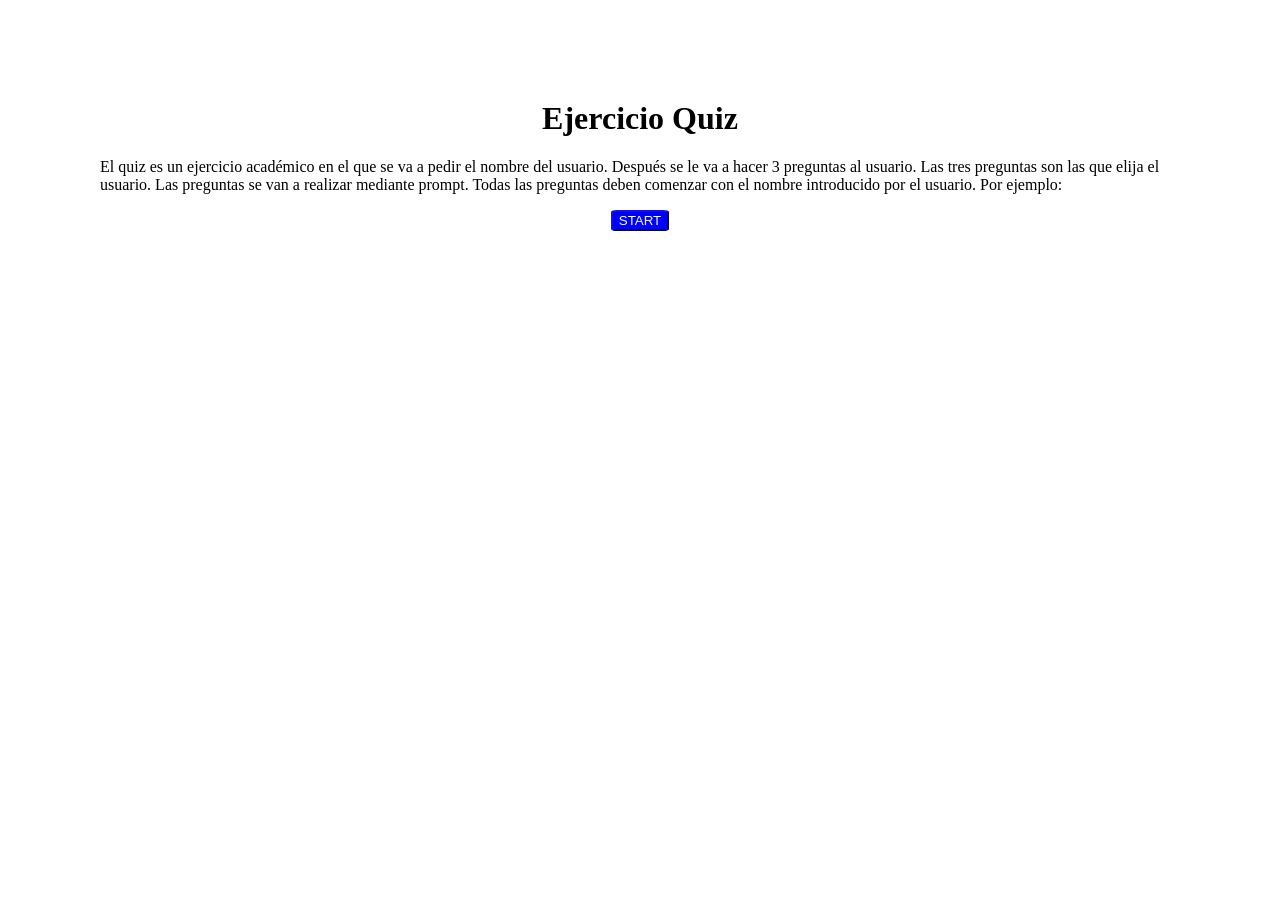
<file: 1.quiz/index.html>
<!doctype html>
<html lang="en">
  <head>
    <meta charset="UTF-8" />
    <meta name="viewport" content="width=device-width, initial-scale=1.0" />
    <link rel="stylesheet" href="style.css" />
    <title>Document</title>
  </head>

  <body>
    <h1>Ejercicio Quiz</h1>

    <p>
      El quiz es un ejercicio académico en el que se va a pedir el nombre del
      usuario. Después se le va a hacer 3 preguntas al usuario. Las tres
      preguntas son las que elija el usuario. Las preguntas se van a realizar
      mediante prompt. Todas las preguntas deben comenzar con el nombre
      introducido por el usuario. Por ejemplo:
    </p>
    <div class="contenedor-boton">
      <button id="start">START</button>
    </div>

    <script src="quiz.js"></script>
  </body>
</html>
</file>
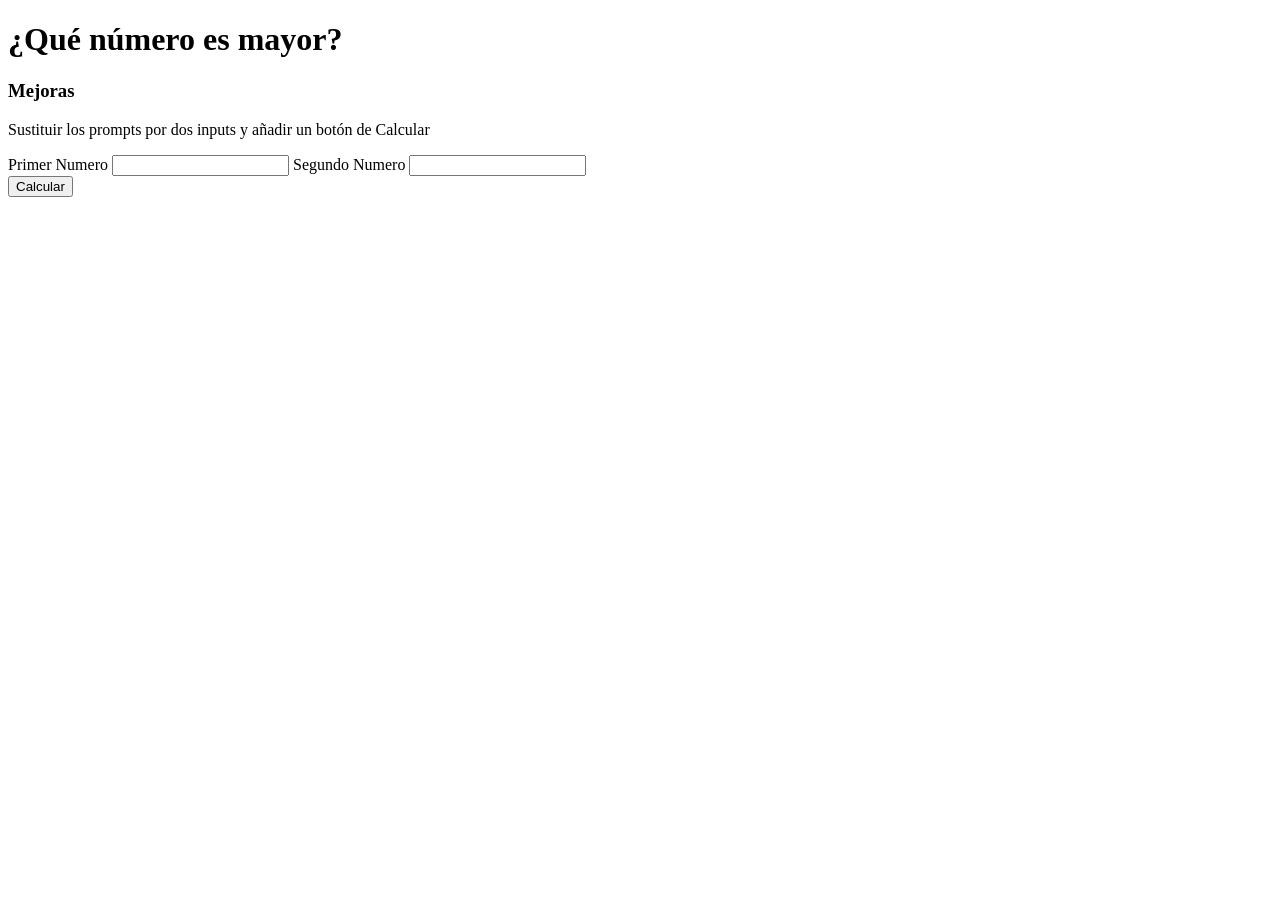
<file: 2.numeroMayor/index.html>
<!doctype html>
<html lang="en">

<head>
    <meta charset="UTF-8" />
    <meta name="viewport" content="width=device-width, initial-scale=1.0" />
    <link rel="stylesheet" href="style.css" />
    <title>Document</title>
</head>

<body>
    <h1>¿Qué número es mayor?</h1>
    <div id="numero-mayor"></div>


    <h3>Mejoras</h3>
    <p>Sustituir los prompts por dos inputs y añadir un botón de Calcular</p>
    <label for="primer-numero">Primer Numero</label>
    <input type="number" name="numero1" id="primer-numero" />
    <label for="segundo-numero">Segundo Numero</label>
    <input type="number" name="numero2" id="segundo-numero" />

    <div class="contenedor-boton">
        <button id="calcular" onclick="calcularDosNumeros()">Calcular</button>
    </div>

    <script src="app.js"></script>
</body>

</html>
</file>
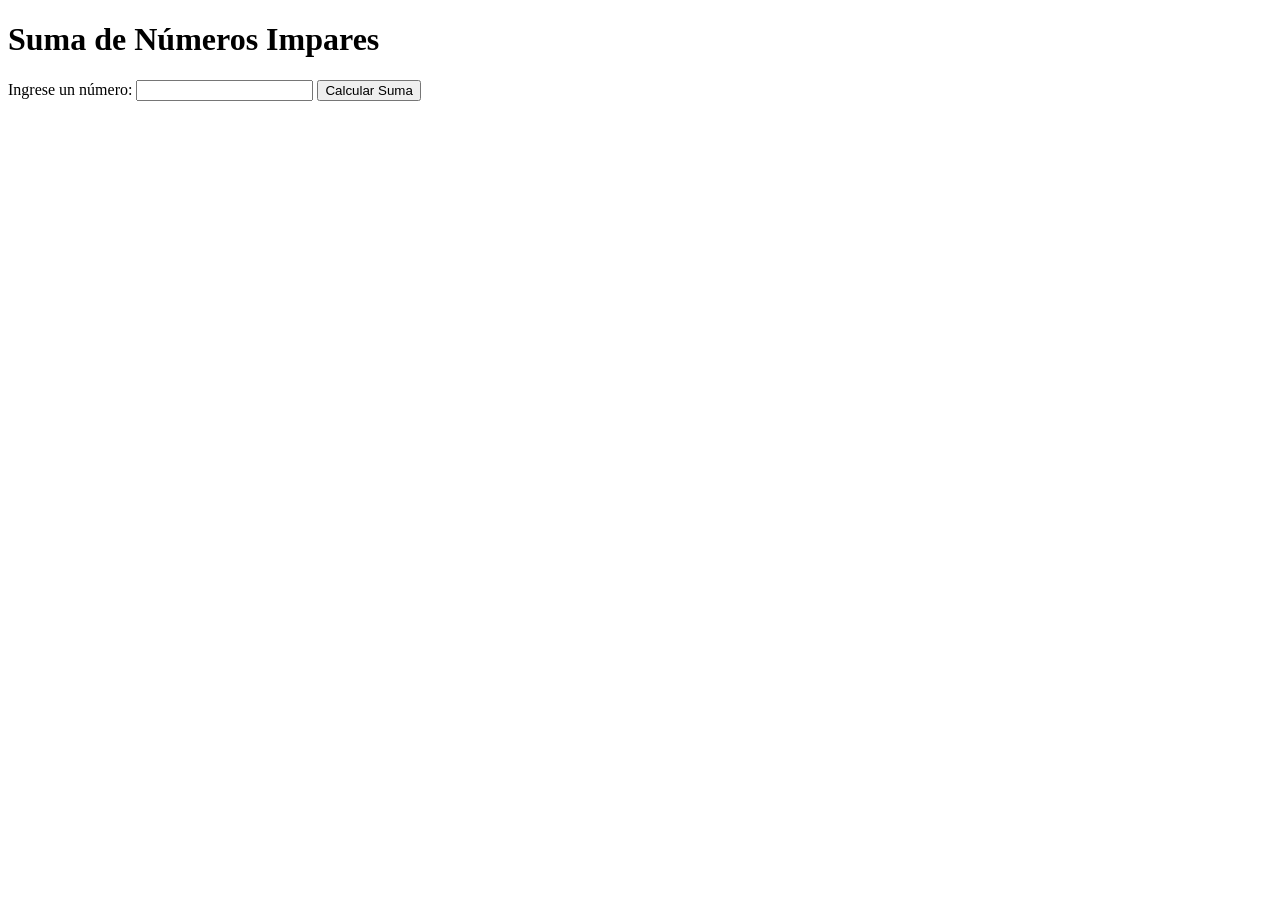
<file: 5.sumaNumerosImpares/index.html>
<!DOCTYPE html>
<html lang="en">
<head>
    <meta charset="UTF-8">
    <meta name="viewport" content="width=device-width, initial-scale=1.0">
    <title>Document</title>
</head>
<body>
    <h1>Suma de Números Impares</h1>
    <label for="numero">Ingrese un número:</label>
    <input type="number" id="numero">
    <button onclick="calcularSuma()">Calcular Suma</button>
    <p id="resultado"></p>
    <script src="app.js"></script>
</body>
</html>
</file>
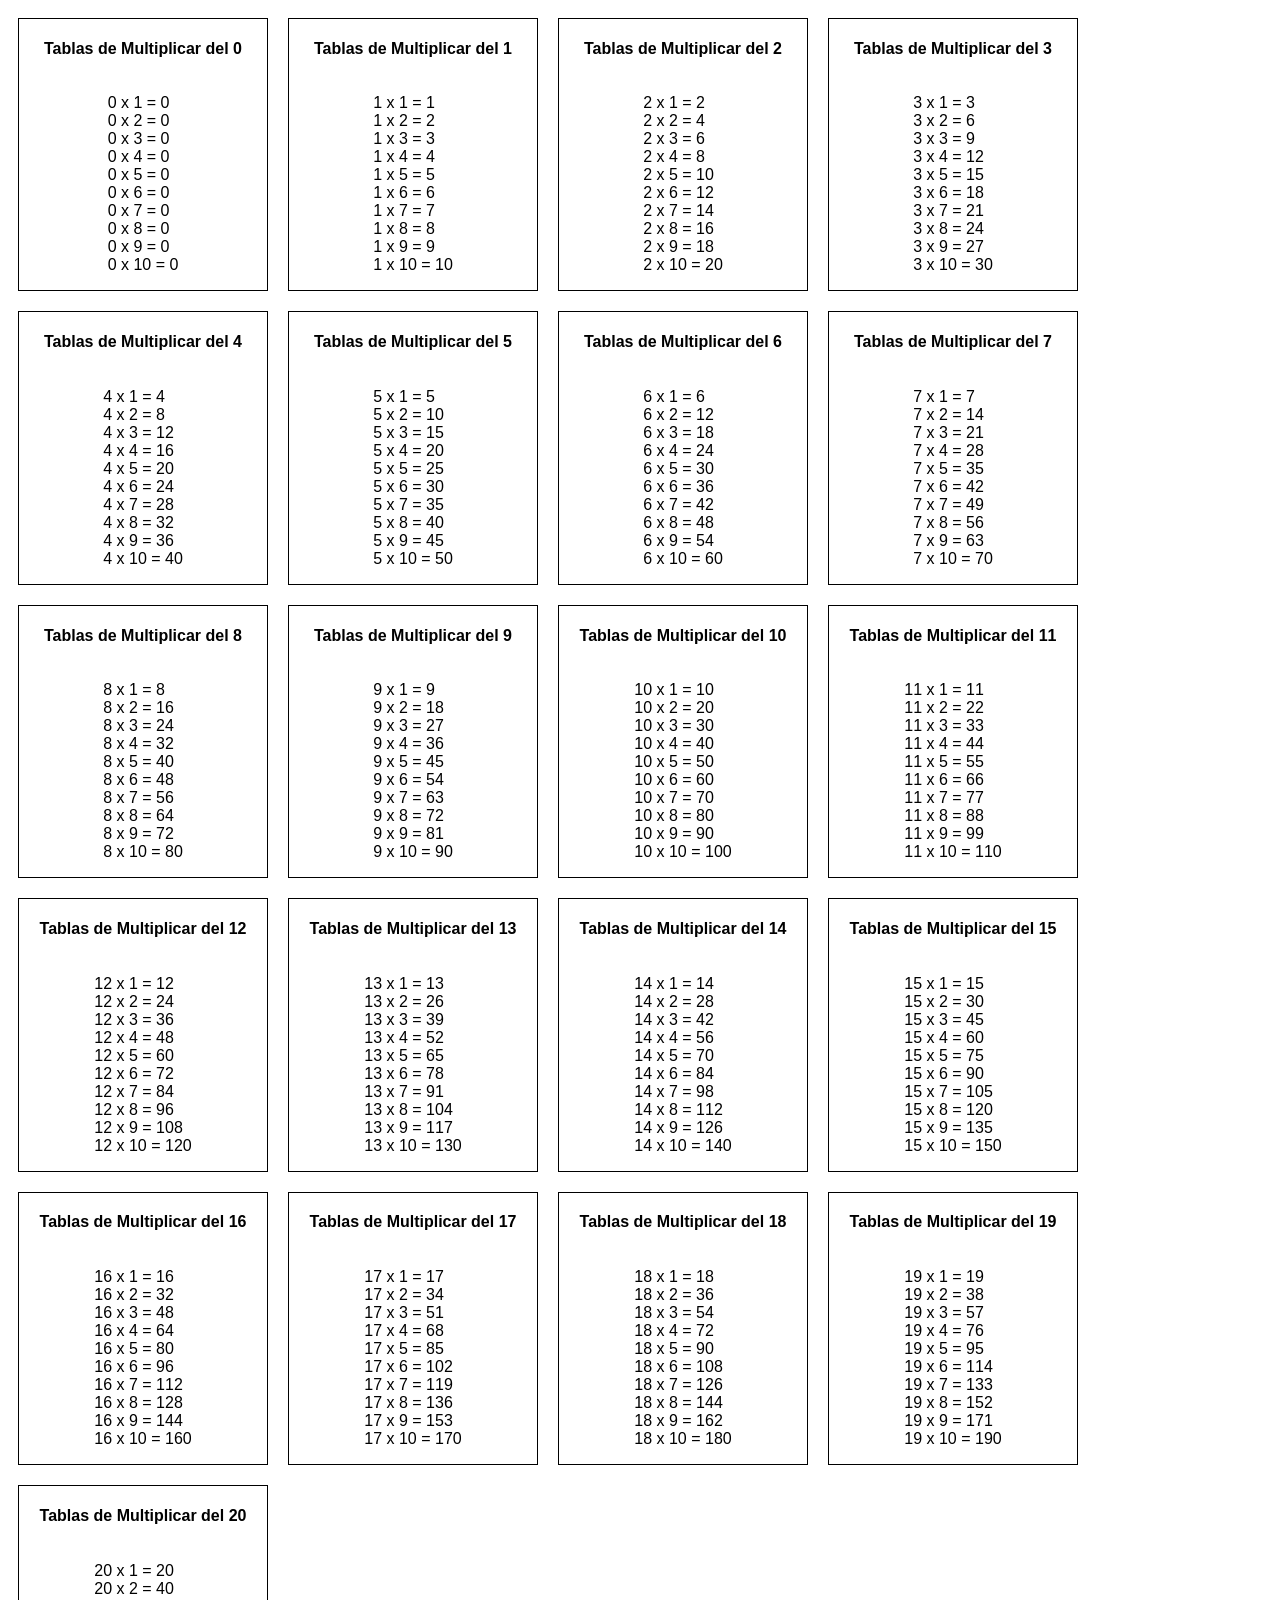
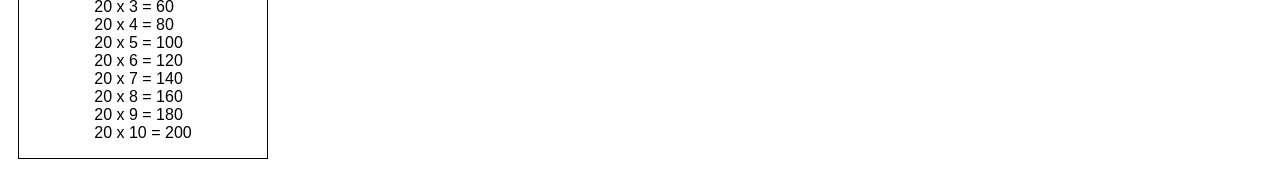
<file: 6.Tablas de multiplicar/index.html>
<!doctype html>
<html lang="en">
  <head>
    <meta charset="UTF-8" />
    <meta name="viewport" content="width=device-width, initial-scale=1.0" />
    <link rel="stylesheet" href="style.css" />
    <title>Document</title>
  </head>
  <body>
    <div class="contenedor-tablas">
      
    </div>
    <script src="app.js"></script>
  </body>
</html>
</file>
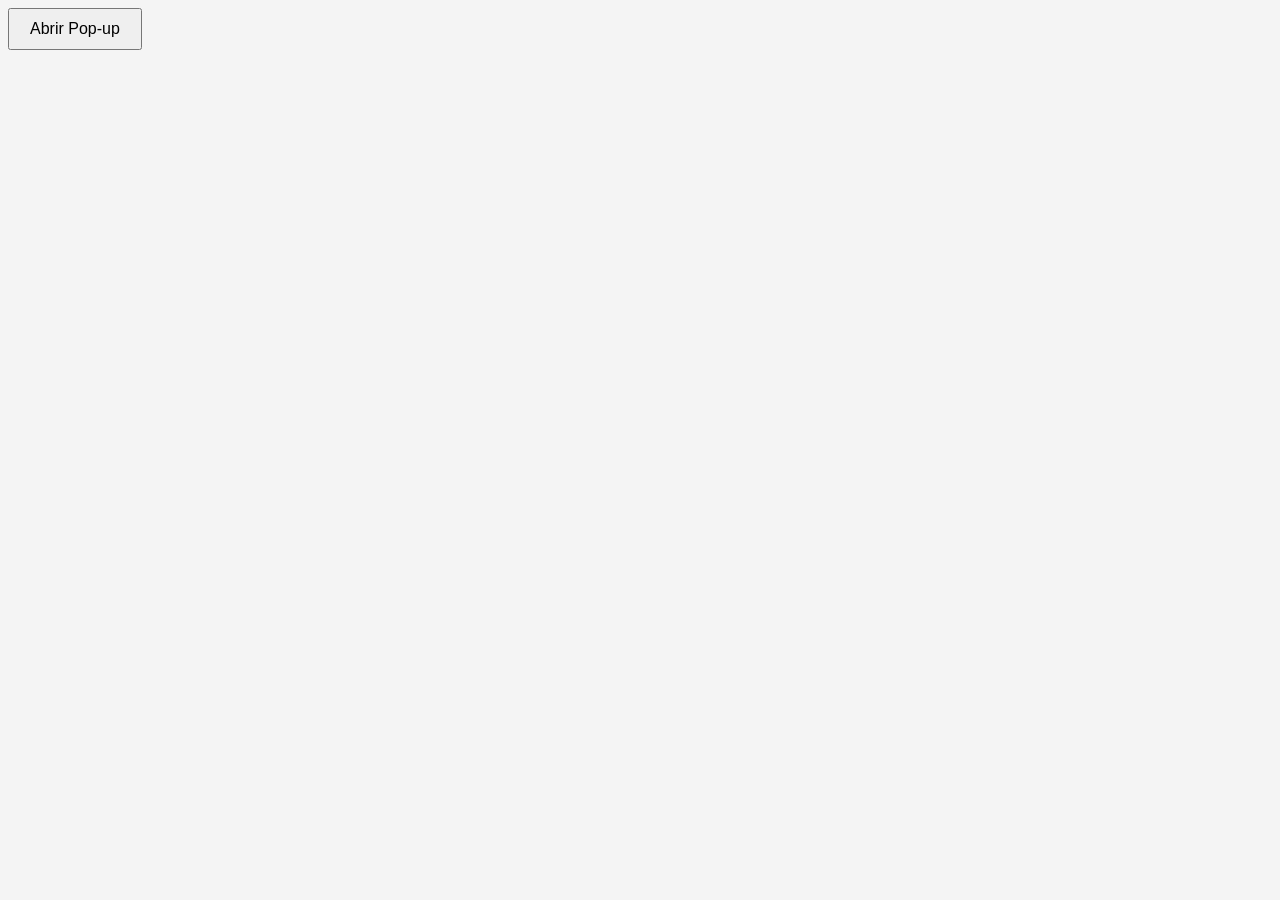
<file: 7.Pop up/index.html>
<!doctype html>
<html lang="en">
  <head>
    <meta charset="UTF-8" />
    <meta name="viewport" content="width=device-width, initial-scale=1.0" />
    <link rel="stylesheet" href="style.css" />
    <title>Document</title>
  </head>
  <body>
    <button id="btn" onclick="openPopup()">Abrir Pop-up</button>
    <div class="contenedor">
      <!--<div class="popup" id="popup">
         <h2>Modal title</h2>
            <p>Woohoo, you´re reading this text in a modal!</p>
            <button id="close-btn">Cerrar</button>
            <button id=""Save-btn">Guardar</button> -->
      </div>
    </div>

    <script src="app.js"></script>
  </body>
</html>
</file>
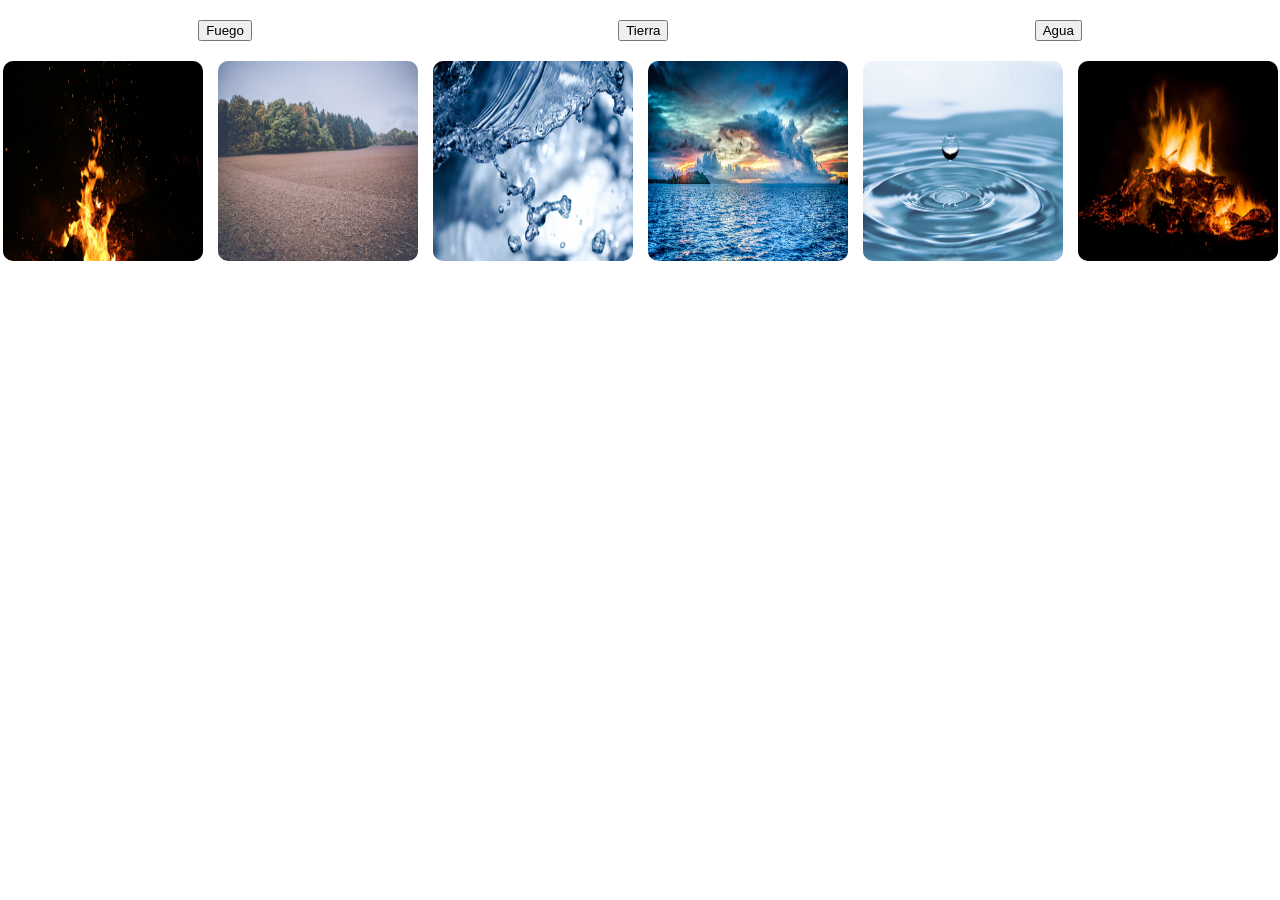
<file: 8.gridImagenesAddRemoveClass/index.html>
<!doctype html>
<html lang="en">
  <head>
    <meta charset="UTF-8" />
    <meta name="viewport" content="width=device-width, initial-scale=1.0" />
    <link rel="stylesheet" href="style.css" />
    <title>Document</title>
  </head>
  <body>
    <div class="contenedor-botones">
      <button class="btn-fuego">Fuego</button>
      <button class="btn-tierra">Tierra</button>
      <button class="btn-agua">Agua</button>
    </div>
    <div id="imagenes">
      <div class="imagen-fuego">
        <img src="imgs/pexels-photo-110867.jpeg" />
        <!-- <div class="overlay">
            <div class="view"> Ver </div>
        </div> -->
      </div>
      <div class="imagen-tierra">
        <img src="imgs/pexels-photo-102728.jpeg" />
        <!-- <div class="overlay">
            <div class="view"> Ver </div>
        </div> -->
      </div>
      <div class="imagen-agua">
        <img src="imgs/splashing-splash-aqua-water-67843.jpeg" />
        <!-- <div class="overlay">
            <div class="view"> Ver </div>
        </div> -->
      </div>
      <div class="imagen-agua">
        <img src="imgs/bora-bora-french-polynesia-sunset-ocean.jpg" />
        <!-- <div class="overlay">
            <div class="view"> Ver </div>
        </div> -->
      </div>
      <div class="imagen-agua">
        <img src="imgs/drops-of-water-water-nature-liquid-40784.jpeg" />
        <!-- <div class="overlay">
            <div class="view"> Ver </div>
        </div> -->
      </div>
      <div class="imagen-fuego">
        <img src="imgs/night-fire-easter-celebration.jpg" />
        <!-- <div class="overlay">
            <div class="view"> Ver </div>
        </div> -->
      </div>
    </div>

    <script src="app.js"></script>
  </body>
</html>
</file>
<file: 1.quiz/style.css>
*{
    box-sizing: border-box;
}

body{
    margin: 100px;
}
h1{
    display: flex;
    flex-direction: row;
    justify-content: center;
}
.contenedor-boton{
    display: flex;
    flex-direction: row;
    justify-content: center;
}
#start{
    background-color: blue;
    color: aliceblue;
    border-radius: 10%;
    border-color: rgb(11, 11, 143);
    
}
</file>
<file: 2.numeroMayor/style.css>
*{
    box-sizing: border-box;
}
</file>
<file: 6.Tablas de multiplicar/style.css>
* {
    box-sizing: border-box;
}
body{
    font-family: Arial, Helvetica, sans-serif;
}
.contenedor-tablas {
    display: flex;
    flex-wrap: wrap;
    flex-direction: row;


}


#contenedor-tabla {
    border: solid 1px black;
    display: flex;
    flex-direction: column;
    align-items: center;
    margin: 10px;
    width: 250px;
}

#contenedor-tabla h1 {
    font-size: 1rem;
    padding: 10px;
}
</file>
<file: 7.Pop up/style.css>
* {
    box-sizing: border-box;
}
body {
    font-family: Arial, Helvetica, sans-serif;
    background-color: #f4f4f4;
}
.contenedor {
    width: auto;
    display: flex;
    justify-content: center;
}
button {
    padding: 10px 20px;
    font-size: 16px;
    cursor: pointer;
}
#popup {
    border: 1px solid #333;
    width: 600px;
    height: 300px;
    padding: 20px;
    display:flex;
    flex-direction: column;
    background-color: #fff;

}
.contenedor-botones{
    display: flex;
    justify-content: flex-end;
    gap: 10px;
}
</file>
<file: 8.gridImagenesAddRemoveClass/style.css>
*{
    box-sizing: border-box;
}
body{
    margin: 0;
    padding: 0;
}
.contenedor-botones{
    display: flex;
    flex-direction: row;    
    justify-content: space-around;
    margin: 20px;
    gap: 10px;
}
.contenedor-botones button{
    
}
#imagenes{
    display: flex;
    flex-direction: row;
    flex-wrap: wrap-reverse;
    justify-content: space-around;
    gap: 10px;
}
#imagenes img{
    width: 200px;
    height: 200px;
    border-radius: 10px;
}
.oculto{
    display: none;
}
</file>
